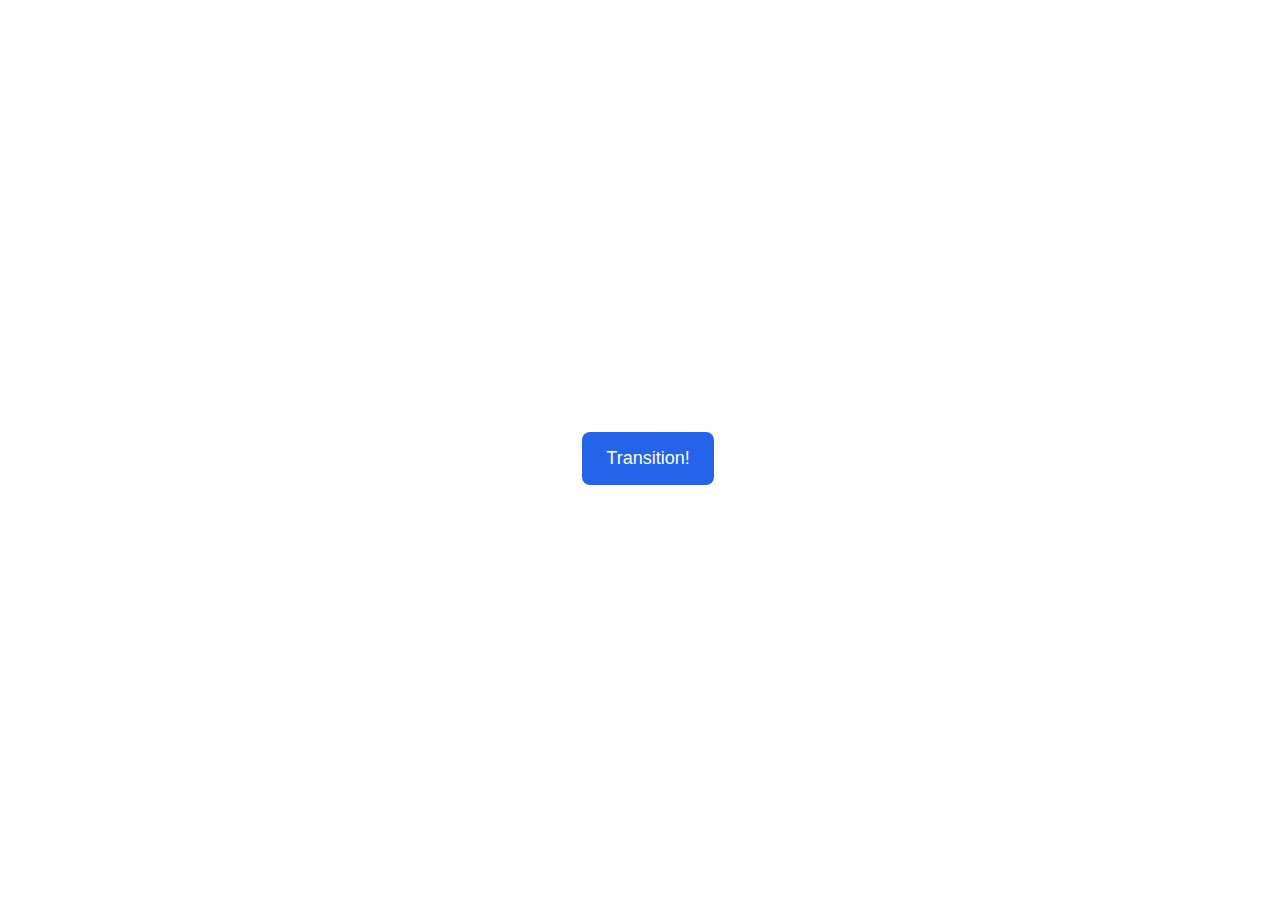
<file: animation/01-button-hover/index.html>
<!DOCTYPE html>
<html lang="en">
  <head>
    <meta charset="UTF-8" />
    <meta http-equiv="X-UA-Compatible" content="IE=edge" />
    <meta name="viewport" content="width=device-width, initial-scale=1.0" />
    <title>Button Hover</title>
    <link rel="stylesheet" href="style.css" />
  </head>
  <body>
    <div id="transition-container">
      <button class="inflate">Transition!</button>
    </div>
  </body>
</html>
</file>
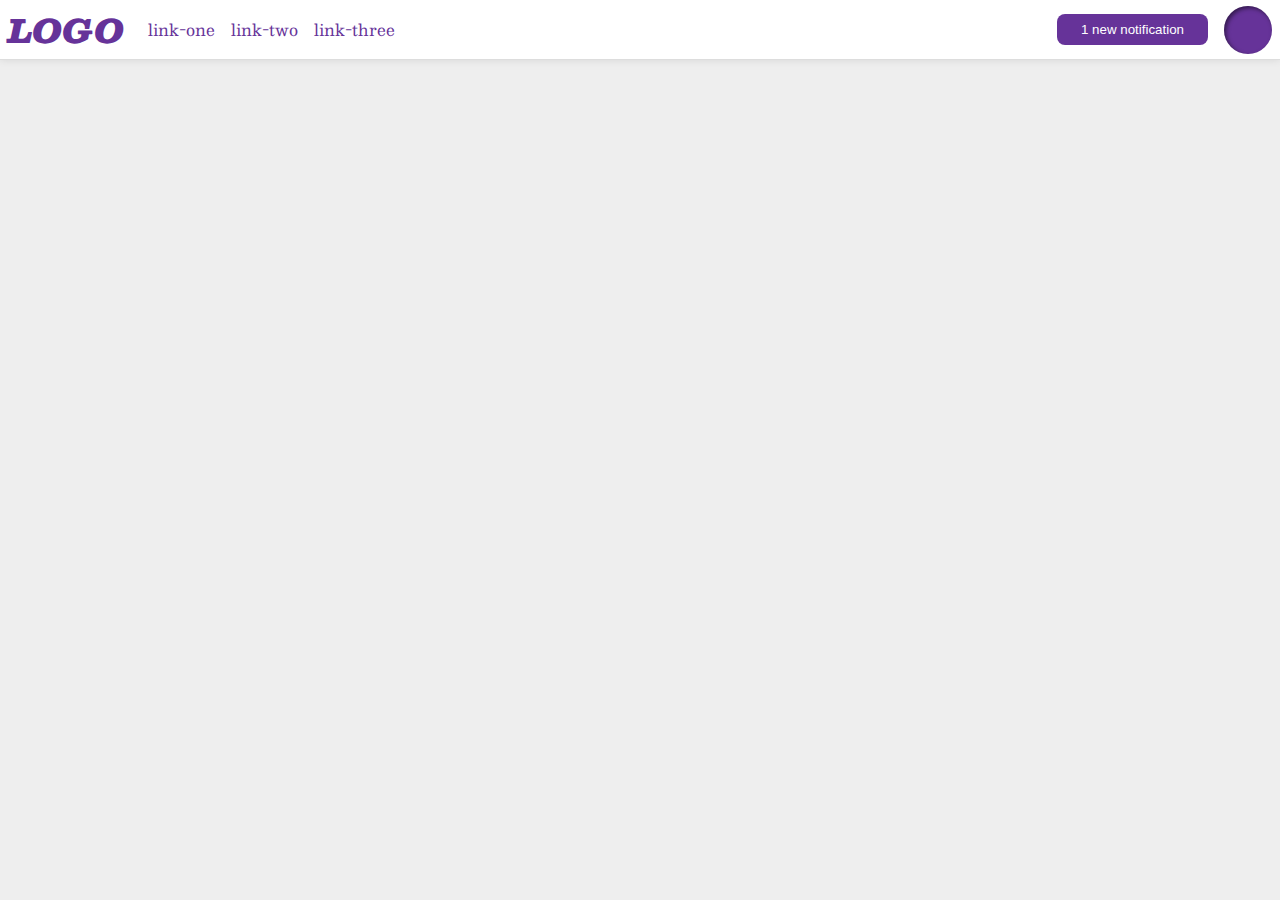
<file: flex/03-flex-header-2/index.html>
<!DOCTYPE html>
<html lang="en">
  <head>
    <meta charset="UTF-8">
    <meta http-equiv="X-UA-Compatible" content="IE=edge">
    <meta name="viewport" content="width=device-width, initial-scale=1.0">
    <title>Flex Header 2</title>
    <link rel="stylesheet" href="style.css">
  </head>
  <body>
    <div class="header left">
      <div class="logo">
        LOGO
      </div>
      <ul class="links">
        <li><a href="google.com">link-one</a></li>
        <li><a href="google.com">link-two</a></li>
        <li><a href="google.com">link-three</a></li>
      </ul>
    </div>
    <div class="header right">
      <button class="notifications">
        1 new notification
      </button>
      <div class="profile-image"></div>
    </div>
  </body>
</html>
</file>
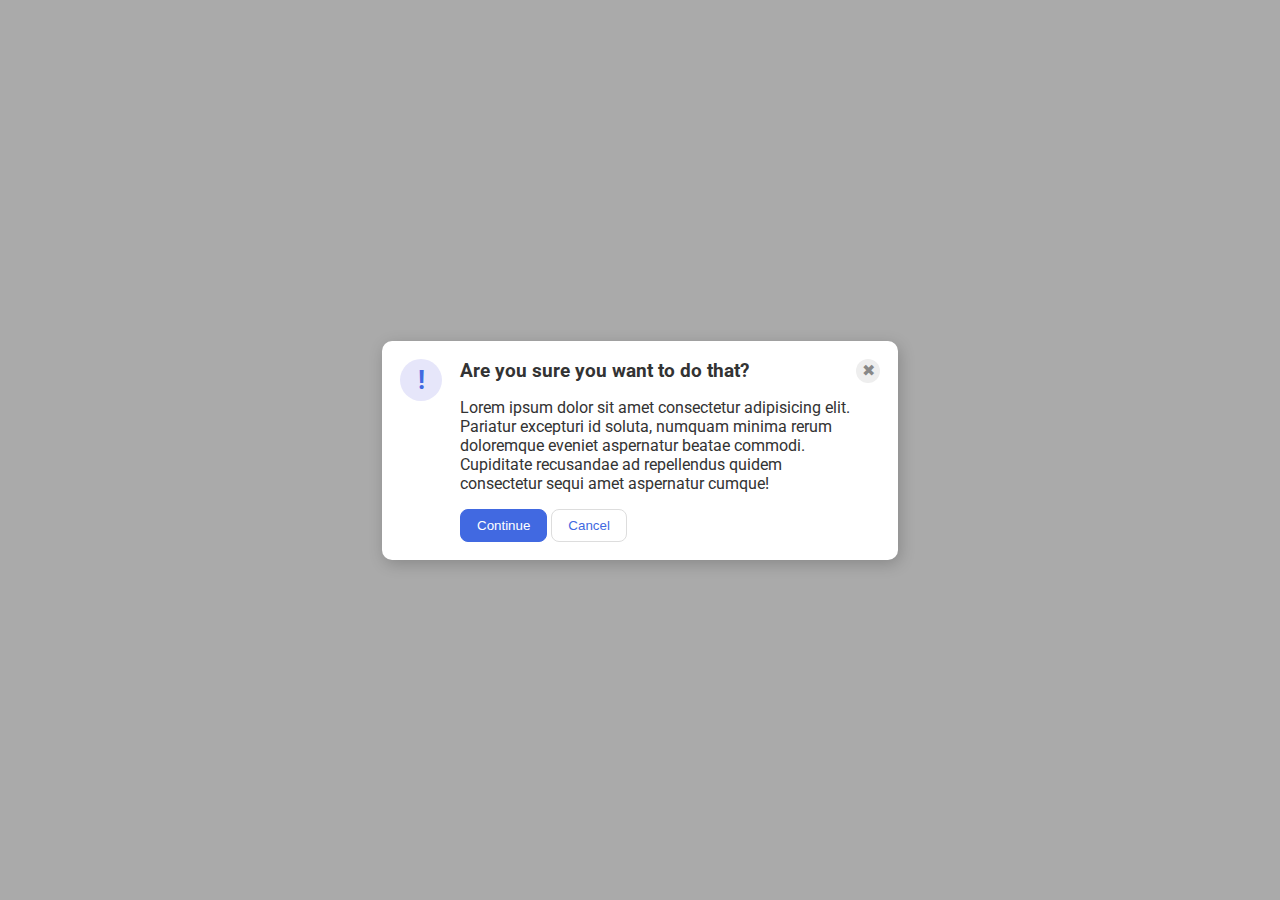
<file: flex/05-flex-modal/index.html>
<!DOCTYPE html>
<html lang="en">
  <head>
    <meta charset="UTF-8">
    <meta http-equiv="X-UA-Compatible" content="IE=edge">
    <meta name="viewport" content="width=device-width, initial-scale=1.0">
    <link rel="stylesheet" href="style.css">
    <title>Modal</title>
  </head>
  <body>
    <div class="modal">
      <div class="start">
        <div class="icon">!</div>
      </div>
      <div class="middle">
        <div class="header">Are you sure you want to do that?</div>
        <div class="text">Lorem ipsum dolor sit amet consectetur adipisicing elit. Pariatur excepturi id soluta, numquam minima rerum doloremque eveniet aspernatur beatae commodi. Cupiditate recusandae ad repellendus quidem consectetur sequi amet aspernatur cumque!</div>
        <button class="continue">Continue</button>
        <button class="cancel">Cancel</button>
      </div>
      <div class="end">
        <div class="close-button">✖</div>
      </div>
    </div>
  </body>
</html>
</file>
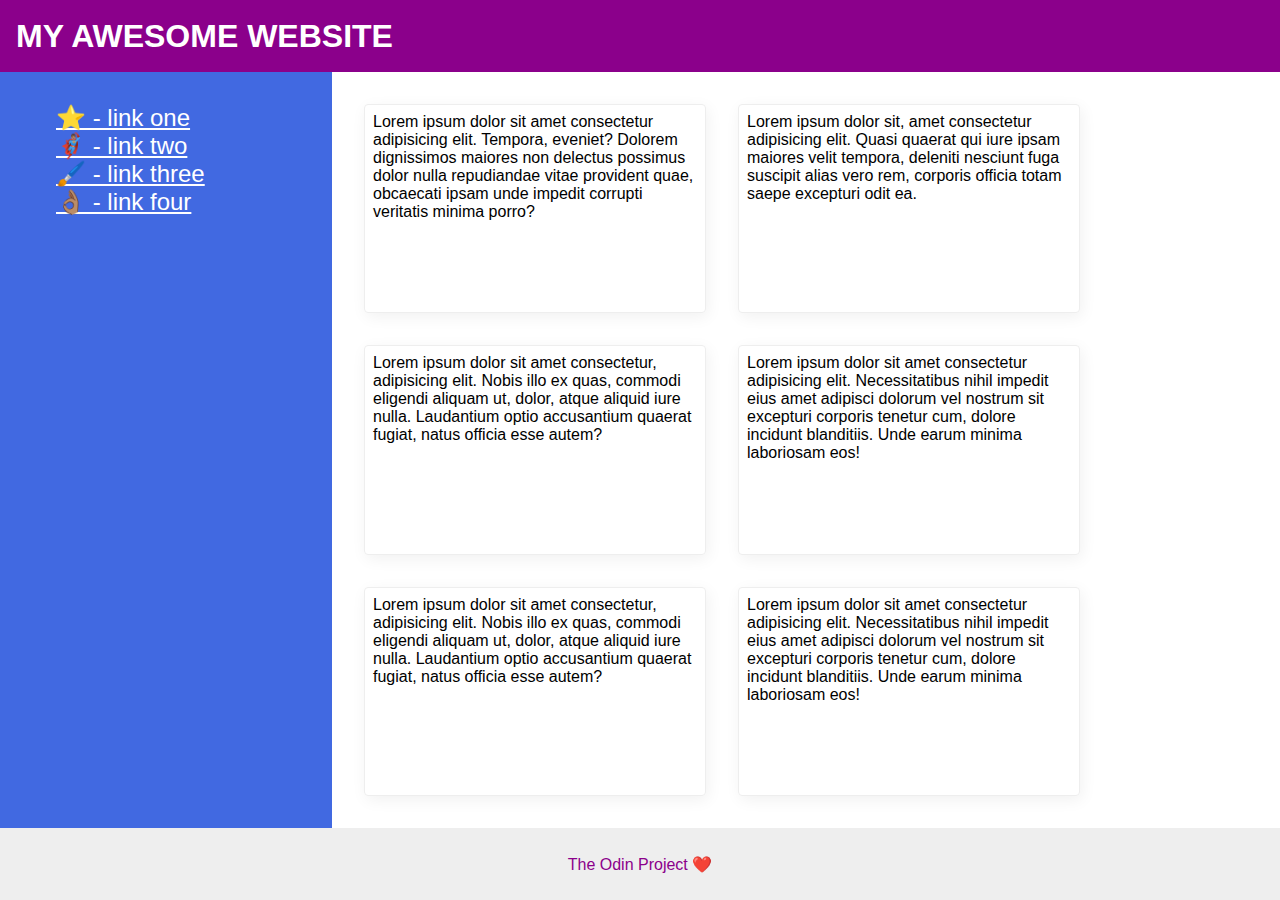
<file: flex/07-flex-layout-2/index.html>
<!DOCTYPE html>
<html lang="en">
  <head>
    <meta charset="UTF-8">
    <meta http-equiv="X-UA-Compatible" content="IE=edge">
    <meta name="viewport" content="width=device-width, initial-scale=1.0">
    <title>The Holy Grail</title>
    <link rel="stylesheet" href="style.css">
  </head>
  <body>
    <div class="header">
      MY AWESOME WEBSITE
    </div>
    


<div class="body">

  <div class="sidebar">
    <ul>
      <li><a href="#">⭐ - link one</a></li>
      <li><a href="#">🦸🏽‍♂️ - link two</a></li>
      <li><a href="#">🖌️ - link three</a></li>
      <li><a href="#">👌🏽 - link four</a></li>
    </ul>
  </div>

<div class="cards">
  <div class="card">Lorem ipsum dolor sit amet consectetur adipisicing elit. Tempora, eveniet? Dolorem dignissimos maiores non delectus possimus dolor nulla repudiandae vitae provident quae, obcaecati ipsam unde impedit corrupti veritatis minima porro?</div>
  <div class="card">Lorem ipsum dolor sit, amet consectetur adipisicing elit. Quasi quaerat qui iure ipsam maiores velit tempora, deleniti nesciunt fuga suscipit alias vero rem, corporis officia totam saepe excepturi odit ea.</div>
  <div class="card">Lorem ipsum dolor sit amet consectetur, adipisicing elit. Nobis illo ex quas, commodi eligendi aliquam ut, dolor, atque aliquid iure nulla. Laudantium optio accusantium quaerat fugiat, natus officia esse autem?</div>
  <div class="card">Lorem ipsum dolor sit amet consectetur adipisicing elit. Necessitatibus nihil impedit eius amet adipisci dolorum vel nostrum sit excepturi corporis tenetur cum, dolore incidunt blanditiis. Unde earum minima laboriosam eos!</div>
  <div class="card">Lorem ipsum dolor sit amet consectetur, adipisicing elit. Nobis illo ex quas, commodi eligendi aliquam ut, dolor, atque aliquid iure nulla. Laudantium optio accusantium quaerat fugiat, natus officia esse autem?</div>
  <div class="card">Lorem ipsum dolor sit amet consectetur adipisicing elit. Necessitatibus nihil impedit eius amet adipisci dolorum vel nostrum sit excepturi corporis tenetur cum, dolore incidunt blanditiis. Unde earum minima laboriosam eos!</div>
</div>

</div>
    <div class="footer">
      The Odin Project ❤️
    </div>
  </body>
</html>
</file>
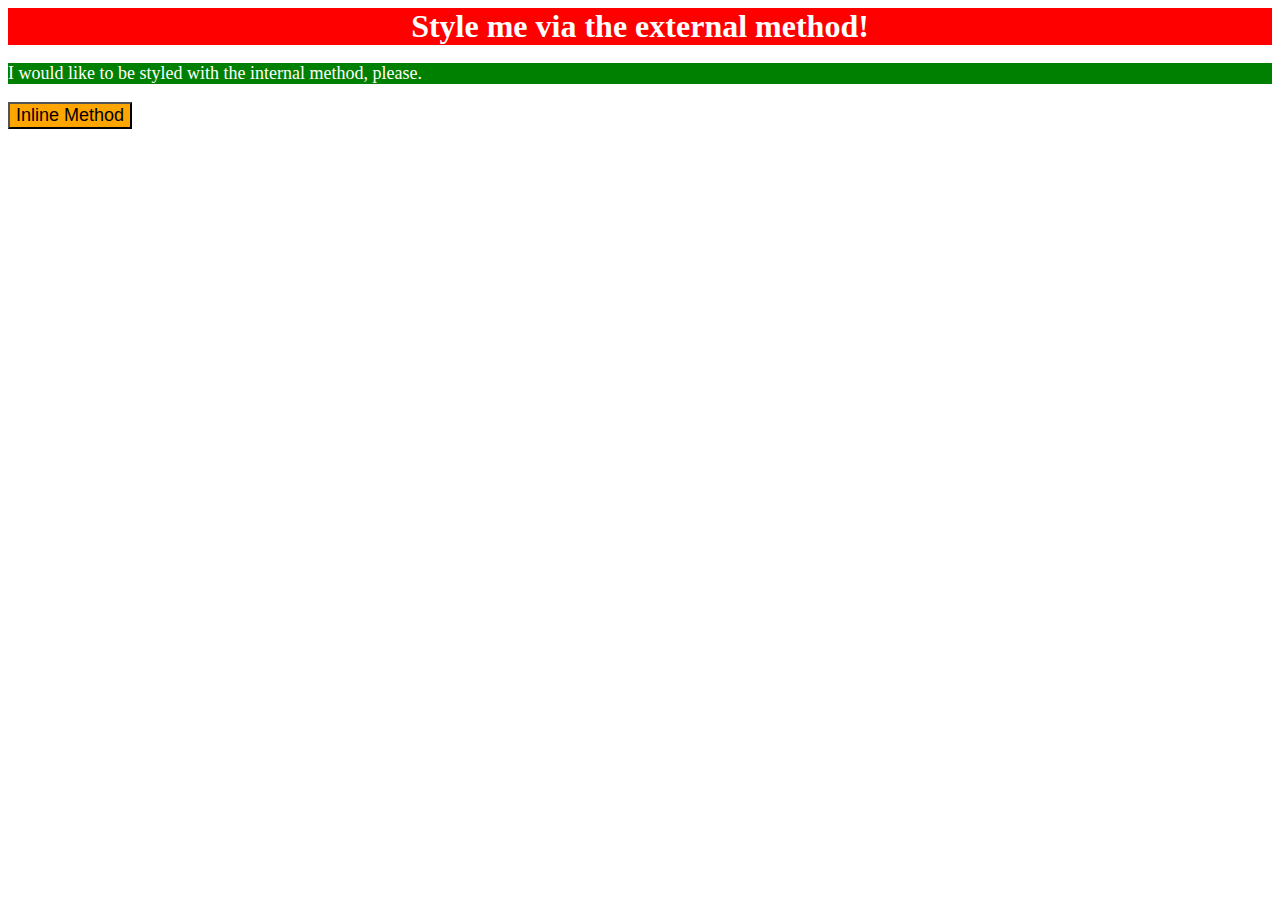
<file: foundations/01-css-methods/index.html>
<!DOCTYPE html>
<html lang="en">
  <head>
    <meta charset="UTF-8">
    <meta http-equiv="X-UA-Compatible" content="IE=edge">
    <meta name="viewport" content="width=device-width, initial-scale=1.0">

    <title>Methods for Adding CSS</title>

    <link rel="stylesheet" href="styles.css">
  </head>
  <body>
    <div>Style me via the external method!</div>
    <p>I would like to be styled with the internal method, please.</p>
    <button>Inline Method</button>
  </body>
</html>
</file>
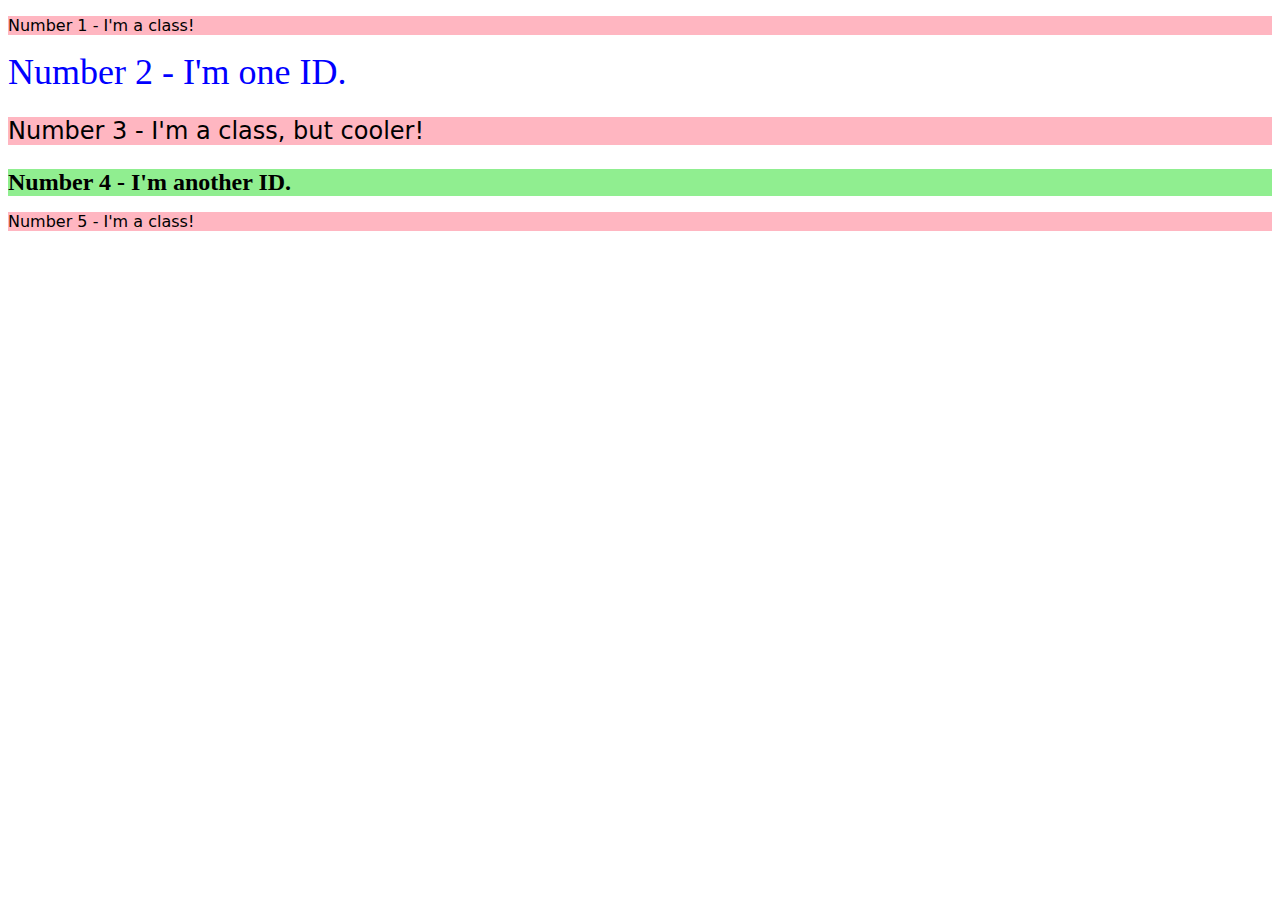
<file: foundations/02-class-id-selectors/index.html>
<!DOCTYPE html>
<html lang="en">
  <head>
    <meta charset="UTF-8">
    <meta http-equiv="X-UA-Compatible" content="IE=edge">
    <meta name="viewport" content="width=device-width, initial-scale=1.0">
    <title>Class and ID Selectors</title>
    <link rel="stylesheet" href="style.css">
  </head>
  <body>
    <p>Number 1 - I'm a class!</p>
    <div id="two">Number 2 - I'm one ID.</div>
    <p class="three">Number 3 - I'm a class, but cooler!</p>
    <div id="four">Number 4 - I'm another ID.</div>
    <p>Number 5 - I'm a class!</p>
  </body>
</html>
</file>
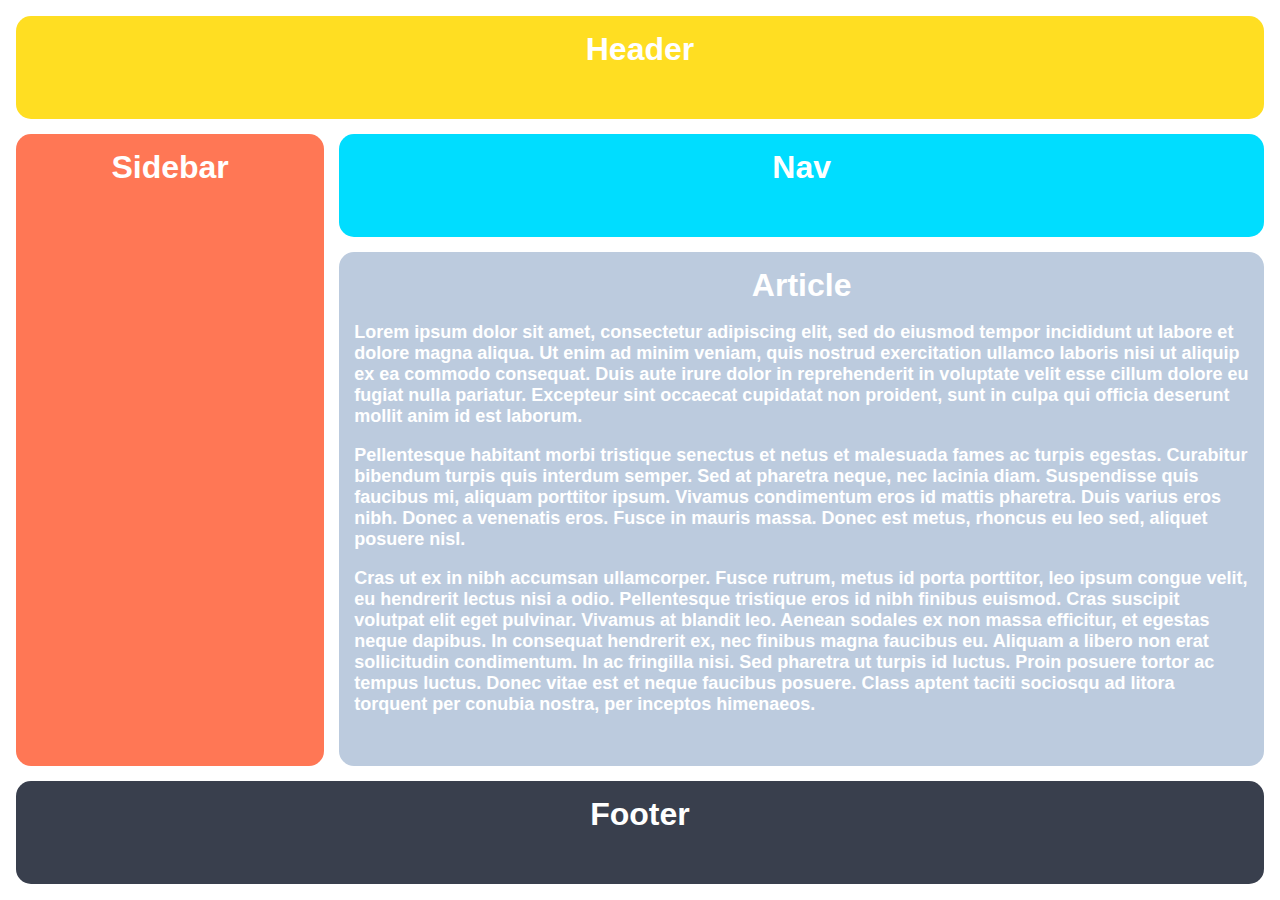
<file: grid/02-grid-layout-2/index.html>
<!DOCTYPE html>
<html lang="en">
  <head>
    <meta charset="UTF-8">
    <meta http-equiv="X-UA-Compatible" content="IE=edge">
    <meta name="viewport" content="width=device-width, initial-scale=1.0">
    <title>Responsive Holy Grail</title>
    <link rel="stylesheet" href="style.css">
  </head>
  <body>
    <div class="container">
      <div class="header grid-col-span-2">Header</div>
      <div class="sidebar grid-row-span-2">Sidebar</div>
      <div class="nav">Nav</div>
      <div class="article">Article
        <p>Lorem  ipsum dolor sit amet, consectetur adipiscing elit, sed do eiusmod tempor incididunt ut labore et dolore magna aliqua. Ut enim ad minim veniam, quis nostrud exercitation ullamco laboris nisi ut aliquip ex ea commodo consequat. Duis aute irure dolor in reprehenderit in voluptate velit esse cillum dolore eu fugiat nulla pariatur. Excepteur sint occaecat cupidatat non proident, sunt in culpa qui officia deserunt mollit anim id est laborum.</p>
        <p>Pellentesque habitant morbi tristique senectus et netus et malesuada fames ac turpis egestas. Curabitur bibendum turpis quis interdum semper. Sed at pharetra neque, nec lacinia diam. Suspendisse quis faucibus mi, aliquam porttitor ipsum. Vivamus condimentum eros id mattis pharetra. Duis varius eros nibh. Donec a venenatis eros. Fusce in mauris massa. Donec est metus, rhoncus eu leo sed, aliquet posuere nisl.</p>
        <p>Cras ut ex in nibh accumsan ullamcorper. Fusce rutrum, metus id porta porttitor, leo ipsum congue velit, eu hendrerit lectus nisi a odio. Pellentesque tristique eros id nibh finibus euismod. Cras suscipit volutpat elit eget pulvinar. Vivamus at blandit leo. Aenean sodales ex non massa efficitur, et egestas neque dapibus. In consequat hendrerit ex, nec finibus magna faucibus eu. Aliquam a libero non erat sollicitudin condimentum. In ac fringilla nisi. Sed pharetra ut turpis id luctus. Proin posuere tortor ac tempus luctus. Donec vitae est et neque faucibus posuere. Class aptent taciti sociosqu ad litora torquent per conubia nostra, per inceptos himenaeos.</p>
      </div>
      <div class="footer grid-col-span-2">Footer</div>
    </div>
  </body>
</html>
</file>
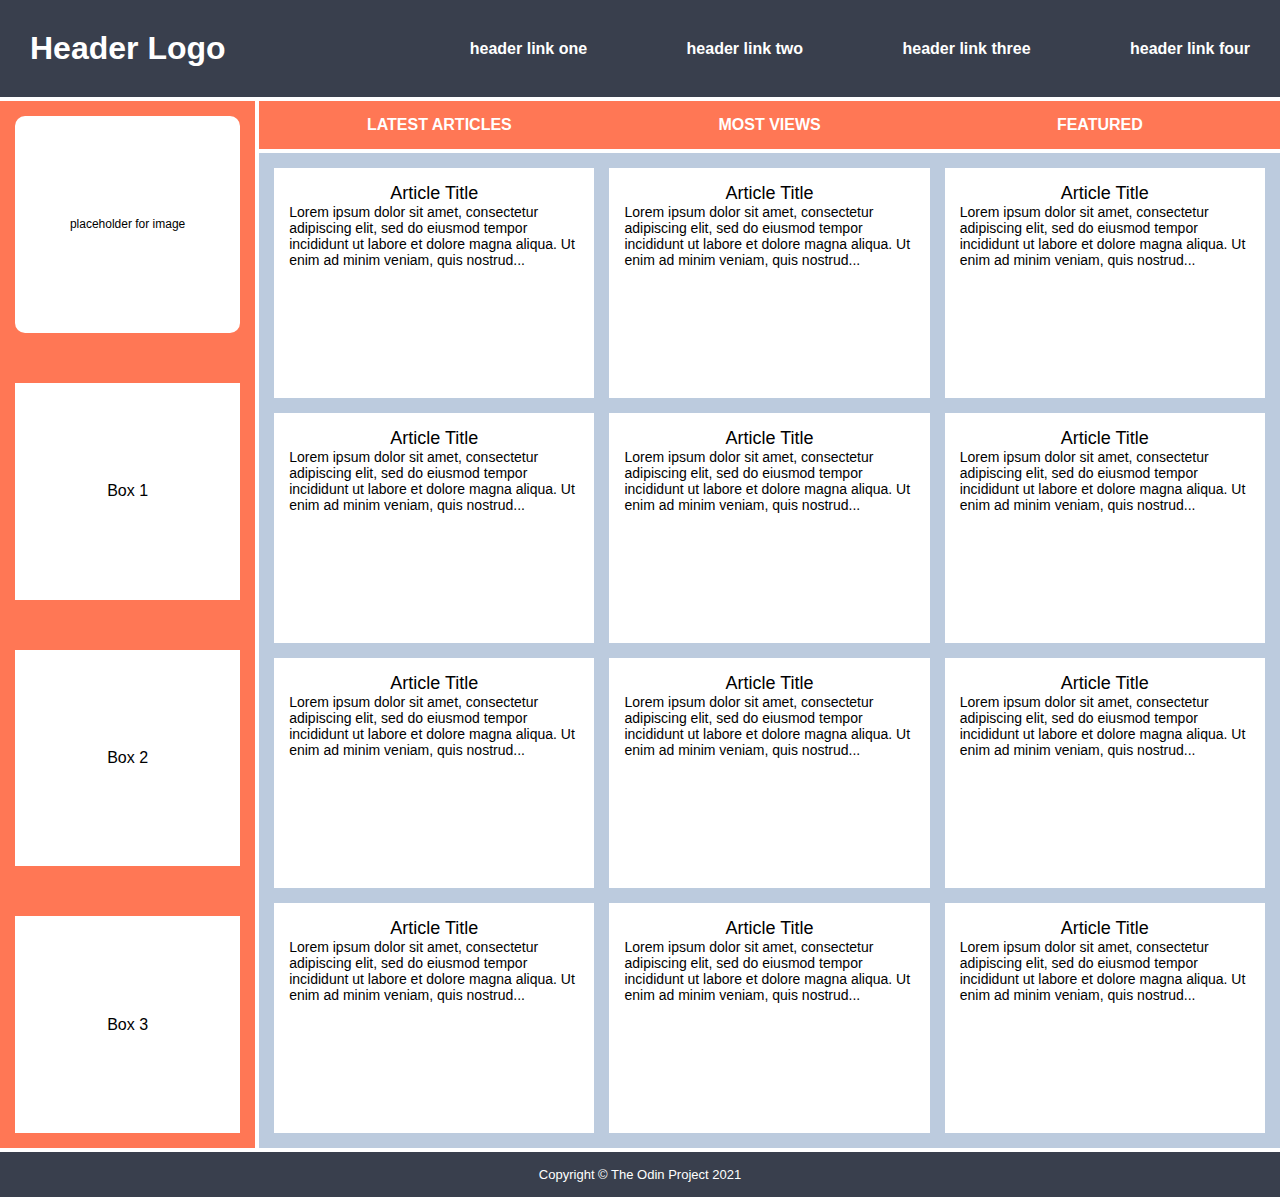
<file: grid/03-grid-layout-3/index.html>
<!DOCTYPE html>
<html lang="en">
  <head>
    <meta charset="UTF-8">
    <meta http-equiv="X-UA-Compatible" content="IE=edge">
    <meta name="viewport" content="width=device-width, initial-scale=1.0">
    <title>Holy Grail Mockup</title>
    <link rel="stylesheet" href="style.css">
  </head>
  <body>
    <div class="container">

      <div class="header col-span-2">
        <div class="logo">Header Logo</div>
        <div class="menu">
          <ul>
            <li>header link one</li>
            <li>header link two</li>
            <li>header link three</li>
            <li>header link four</li>
          </ul>
        </div>
      </div>

      <div class="sidebar row-span-2">
        <div class="photo">
          <p>placeholder for image</p>    
        </div>
        <div class="side-content">Box 1
        </div>
        <div class="side-content">Box 2
        </div>
        <div class="side-content">Box 3
        </div>
      </div>

      <div class="nav">
        <ul>
          <li>Latest Articles</li>
          <li>Most Views</li>
          <li>Featured</li>
        </ul>
      </div>

      <div class="article">
        <div class="card">
          <p class="title">Article Title</p>
          <p>Lorem ipsum dolor sit amet, consectetur adipiscing elit, sed do eiusmod tempor incididunt ut labore et dolore magna aliqua. Ut enim ad minim veniam, quis nostrud...</p>
        </div>
        <div class="card">
          <p class="title">Article Title</p>
          <p>Lorem ipsum dolor sit amet, consectetur adipiscing elit, sed do eiusmod tempor incididunt ut labore et dolore magna aliqua. Ut enim ad minim veniam, quis nostrud...</p>
        </div>
        <div class="card">
          <p class="title">Article Title</p>
          <p>Lorem ipsum dolor sit amet, consectetur adipiscing elit, sed do eiusmod tempor incididunt ut labore et dolore magna aliqua. Ut enim ad minim veniam, quis nostrud...</p>
        </div>
        <div class="card">
          <p class="title">Article Title</p>
          <p>Lorem ipsum dolor sit amet, consectetur adipiscing elit, sed do eiusmod tempor incididunt ut labore et dolore magna aliqua. Ut enim ad minim veniam, quis nostrud...</p>
        </div>
        <div class="card">
          <p class="title">Article Title</p>
          <p>Lorem ipsum dolor sit amet, consectetur adipiscing elit, sed do eiusmod tempor incididunt ut labore et dolore magna aliqua. Ut enim ad minim veniam, quis nostrud...</p>
        </div>
        <div class="card">
          <p class="title">Article Title</p>
          <p>Lorem ipsum dolor sit amet, consectetur adipiscing elit, sed do eiusmod tempor incididunt ut labore et dolore magna aliqua. Ut enim ad minim veniam, quis nostrud...</p>
        </div>
        <div class="card">
          <p class="title">Article Title</p>
          <p>Lorem ipsum dolor sit amet, consectetur adipiscing elit, sed do eiusmod tempor incididunt ut labore et dolore magna aliqua. Ut enim ad minim veniam, quis nostrud...</p>
        </div>
        <div class="card">
          <p class="title">Article Title</p>
          <p>Lorem ipsum dolor sit amet, consectetur adipiscing elit, sed do eiusmod tempor incididunt ut labore et dolore magna aliqua. Ut enim ad minim veniam, quis nostrud...</p>
        </div>
        <div class="card">
          <p class="title">Article Title</p>
          <p>Lorem ipsum dolor sit amet, consectetur adipiscing elit, sed do eiusmod tempor incididunt ut labore et dolore magna aliqua. Ut enim ad minim veniam, quis nostrud...</p>
        </div>
        <div class="card">
          <p class="title">Article Title</p>
          <p>Lorem ipsum dolor sit amet, consectetur adipiscing elit, sed do eiusmod tempor incididunt ut labore et dolore magna aliqua. Ut enim ad minim veniam, quis nostrud...</p>
        </div>
        <div class="card">
          <p class="title">Article Title</p>
          <p>Lorem ipsum dolor sit amet, consectetur adipiscing elit, sed do eiusmod tempor incididunt ut labore et dolore magna aliqua. Ut enim ad minim veniam, quis nostrud...</p>
        </div>
        <div class="card">
          <p class="title">Article Title</p>
          <p>Lorem ipsum dolor sit amet, consectetur adipiscing elit, sed do eiusmod tempor incididunt ut labore et dolore magna aliqua. Ut enim ad minim veniam, quis nostrud...</p>
        </div>
      </div>

      <div class="footer col-span-2">
        <p>Copyright © The Odin Project 2021
      </div>
      
    </div>
  </body>
</html>
</file>
<file: animation/01-button-hover/style.css>
#transition-container {
  width: 100vw;
  height: 100vh;
  display: flex;
  flex-direction: column;
  justify-content: center;
  align-items: center;
  font-family: Arial, sans-serif;
}

button {
  border-radius: 8px;
  border: none;
  background-color: #2563eb;
  color: white;
  font-size: 18px;
  padding: 16px 24px;
  text-align: center;
}

.inflate {
  transition: transform 250ms ease-out;
  transition-delay: 25ms;
}

.inflate:hover {
  transition: transform 250ms ease-in;
  transition-delay: 25ms;
  transform: scale(1.2);
}
</file>
<file: flex/03-flex-header-2/style.css>
/* this is some magical font-importing.  
you'll learn about it later. */
@import url('https://fonts.googleapis.com/css2?family=Besley:ital,wght@0,400;1,900&display=swap');

body {
  margin: 0;
  background: #eee;
  font-family: Besley, serif;
  display: flex;
  border-bottom: 1px solid #ddd;
  box-shadow: 0 0 8px rgba(0,0,0,.1);
}

.header {
  background: white;
  display: flex;
  flex-grow: 1;
  flex-shrink: 0;
}

.left {
  justify-content: flex-start;
  align-content: center;
}

.right {
  justify-content: flex-end;
  align-content: center;
  padding-right: 8px;
}



.profile-image {
  background: rebeccapurple;
  box-shadow: inset 2px 2px 4px rgba(0,0,0,.5);
  border-radius: 50%;
  width: 48px;
  height: 48px;
  align-self: center;
}

.logo {
  color: rebeccapurple;
  font-size: 32px;
  font-weight: 900;
  font-style: italic;
  padding-left: 8px;
  align-self: center;
}

button {
  border: none;
  border-radius: 8px;
  background: rebeccapurple;
  color: white;
  padding: 8px 24px;
  align-self: center;
  margin-right: 16px;
  margin-left: 8px;
}

a {
  /* this removes the line under our links */
  text-decoration: none;
  color: rebeccapurple;
}

.links {
display: flex;
padding-left: 16px;
}

ul {
  list-style-type: none;
}

li {
  padding-inline: 8px;
}
</file>
<file: flex/05-flex-modal/style.css>
@import url('https://fonts.googleapis.com/css2?family=Roboto:wght@400;700&display=swap');

html, body {
  height: 100%;
}

body {
  font-family: Roboto, sans-serif;
  margin: 0;
  background: #aaa;
  color: #333;
  /* I'll give you this one for free lol */
  display: flex;
  align-items: center;
  justify-content: center;
}

.modal {
  background: white;
  width: 480px;
  border-radius: 10px;
  box-shadow: 2px 4px 16px rgba(0,0,0,.2);
  display: flex;
  padding: 18px;
}

.icon {
  color: royalblue;
  font-size: 26px;
  font-weight: 700;
  background: lavender;
  width: 42px;
  height: 42px;
  border-radius: 50%;
  display: flex;
  flex-shrink: 0;
  align-items: center;
  justify-content: center;
}

.start {
  padding-right: 18px;
  justify-content: left;
}

.end {
  justify-content: right;
}

.header {
  font-size: larger;
  font-weight: bold;
  margin-bottom: 16px;
}

.text {
  margin-bottom: 16px;
}

.close-button {
  background: #eee;
  border-radius: 50%;
  color: #888;
  font-weight: 400;
  font-size: 16px;
  height: 24px;
  width: 24px;
  display: flex;
  flex-shrink: 0;
  align-items: center;
  justify-content: center;
}

button {
  padding: 8px 16px;
  border-radius: 8px;
}

button.continue {
  background: royalblue;
  border: 1px solid royalblue;
  color: white;
}

button.cancel {
  background: white;
  border: 1px solid #ddd;
  color: royalblue;
}
</file>
<file: flex/07-flex-layout-2/style.css>
body {
  font-family: -apple-system, BlinkMacSystemFont, 'Segoe UI', Roboto, Oxygen, Ubuntu, Cantarell, 'Open Sans', 'Helvetica Neue', sans-serif;
  margin: 0;
  min-height: 100vh;
  display: flex;
  flex-direction: column;
}

.header {
  height: 72px;
  background: darkmagenta;
  color: white;
  font-size: 32px;
  font-weight: 900;
  padding-left: 16px;
  display: flex;
  align-items: center;
}

.footer {
  height: 72px;
  background: #eee;
  color: darkmagenta;
  display: flex;
  align-items: center;
  justify-content: center;
}

.sidebar {
  width: 300px;
  background: royalblue;
  display: flex;
  flex-shrink: 0;
  padding: 16px;
  justify-content: left;
}

li {
  list-style-type: none;
}

li a {
  font-style: normal;
  margin: 0;
  padding: 0;
  font-size: 24px;
  color: white;
}

.card {
  border: 1px solid #eee;
  box-shadow: 2px 4px 16px rgba(0,0,0,.06);
  border-radius: 4px;
  flex: 1;
  flex-basis: 30%;
  word-wrap: normal;
  text-align: left;
  padding: 8px;

}

.cards {
  display: flex;
  padding: 32px; 
  padding-right: 200px; 
  gap: 2rem;
  flex-shrink: 1;
  flex-wrap: wrap;
}

.body {
  display: flex;
  flex: 1;
}
</file>
<file: foundations/01-css-methods/styles.css>
div {
    background-color: red;
    color: white;
    font-size: 32px;
    text-align: center;
    font-weight: bold;
}

p {
    background-color: green;
    color: white;
    font-size: 18px;
}

button {
    background-color: orange;
    font-size: 18px;
}
</file>
<file: foundations/02-class-id-selectors/style.css>
p {
    background-color: lightpink;
    font-family: Verdana, 'DejaVu Sans', sans-serif;
}

#two {
    color: blue;
    font-size: 36px;
}

.three {
    font-size: 24px;
}

#four {
    background-color: lightgreen;
    font-size: 24px;
    font-weight: bold;
}
</file>
<file: grid/02-grid-layout-2/style.css>
body, html {
  height: 100%;
  margin: 0;
}

.container {
  text-align: center;
  height: 100%;
  padding: 16px;
  box-sizing: border-box;
  display: grid;
  grid-template-columns: 1fr 3fr;
  grid-template-rows: 1fr 1fr 5fr 1fr;
  /* grid-template-areas:  
  "header header"
  "sidebar nav"
  "sidebar article"
  "footer footer"
  ; */
  gap: 15px;
  overflow: auto;
  max-height: fit-content; 
}

.container div {
  padding: 15px;
  font-size: 32px;
  font-family: Helvetica;
  font-weight: bold;
  color: white;
  border-radius: 15px;
}

.header {
  background-color: #FFDE22;
  /* grid-area: header; */
}

.sidebar {
  background-color: #FF7755;
  /* grid-area: sidebar; */
}

.nav {
  background-color: #00DDFF;
  /* grid-area: nav; */
}

.article {
  background-color: #bccbde;
  /* grid-area: article; */
}

@media (max-width: 758px) {
  .container {
    grid-template-rows: 150px 150px min-content 150px;
  }

  .article {
    min-width: 535px;
  }
}

.article p {
  font-size: 18px;
  font-family: sans-serif;
  color: white;
  text-align: left;
}

.footer {
  background-color: #393f4d;
  /* grid-area: footer; */
}

.grid-col-span-2 {
  grid-column: span 2;
}

.grid-row-span-2 {
  grid-row: span 2;
}
</file>
<file: grid/03-grid-layout-3/style.css>
* {
  margin: 0;
  padding: 0;
}

ul {
  list-style: none;
}

.container {
  text-align: center;
  display: grid;
  grid-template-columns: 1fr 4fr;
  gap: 4px;
}

.container div {
  padding: 15px;
  font-size: 32px;
  font-family: Helvetica;
  font-weight: bold;
  color: white;
}

.header {
  background-color: #393f4d;
  display: grid;
  grid-template-columns: max-content 4fr;
  align-items: center;
}

.menu ul {
  display: grid;
  grid-template-columns: max-content max-content max-content max-content; 
  justify-content: right;
  gap: 10%;
}


.menu ul,
.menu li {
  font-size: 16px;
}

.sidebar {
  background-color: #FF7755;
  display: grid;
  row-gap: 50px;
  grid-template-rows: 1fr 1fr 1fr 1fr ;
}

.sidebar > * {
  display: grid;
  align-content: center;
}

.sidebar .photo {
  background-color: white;
  color: black;
  font-size: 12px;
  font-weight: normal;
  border-radius: 10px;
}


.sidebar .side-content {
  background-color: white;
  color: black;
  font-size: 16px;
  font-weight: normal;
}

.nav {
  background-color: #FF7755;
}

.nav ul {
  display: grid;
  grid-template-columns: 1fr 1fr 1fr;
}

.nav ul li {
  font-size: 16px;
  text-transform: uppercase;
}

.article {
  background-color: #bccbde;
  display: grid;
  grid-template-columns: repeat(auto-fit, minmax(250px, 1fr));
  gap: 15px;
}

.article p {
  font-size: 18px;
  font-family: sans-serif;
  color: white;
  text-align: left;
}

.article .card {
  background-color: #FFFFFF;
  color: black;
  text-align: center;
  height: 200px;
}

.card p {
  color: black;
  font-weight: normal;
  font-size: 14px;
}

.card .title {
  font-size: 18px;
  text-align: center;
}

.footer {
  background-color: #393f4d;
}

.footer p {
  font-size: 13px;
  font-weight: normal;  
}

.col-span-2 {
  grid-column: span 2;
}

.row-span-2 {
  grid-row: span 2;
}
</file>
